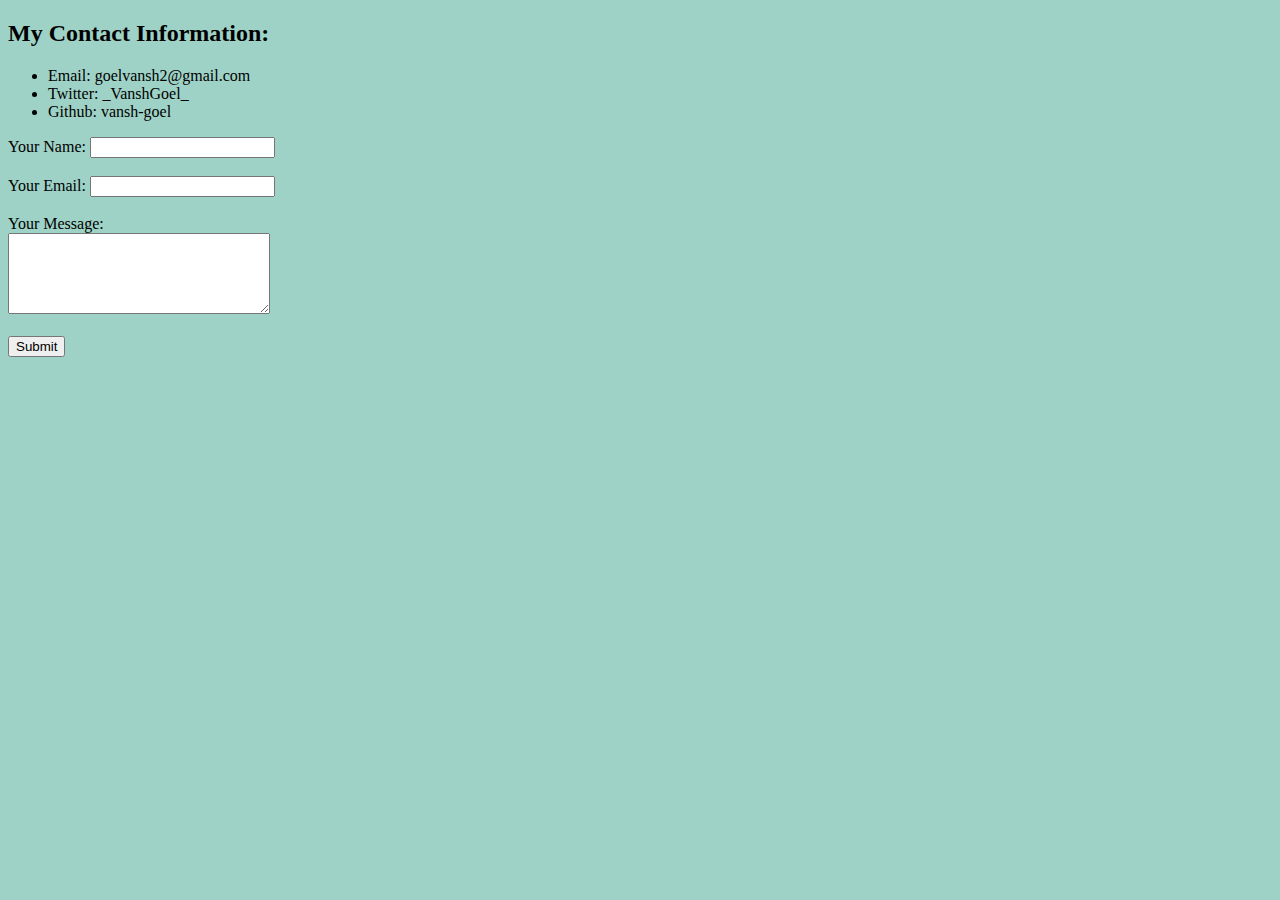
<file: Contact.html>
<!DOCTYPE html>
<html lang="en">
<head>
    <meta charset="UTF-8">
    <meta http-equiv="X-UA-Compatible" content="IE=edge">
    <meta name="viewport" content="width=device-width, initial-scale=1.0">
    <title>Contact Me</title>
    <link rel="stylesheet" href="css/styles.css">
</head>
<body>
    <h2>My Contact Information: </h2>
    <ul>
        <li>Email: <a>goelvansh2@gmail.com</a></li>
        <li>Twitter: _VanshGoel_</li>
        <li>Github: vansh-goel</li>
    </ul>
    <form action="mailto:goelvansh2@gmail.com" method="post" enctype="text/plain"> <!--The Action part is what is to be done after submitting the form using mailto helps the user send a mail to our e-mail, and we have to add enctype text/plain so that it shows plain text in the mail app-->
        <label>Your Name: </label>
        <input type="text" name="Name">
        <!-- <input type="color" name="" id=""> -->
        <br><br>
        <!-- <input type="checkbox" name="" id=""> -->
        <label>Your Email: </label>
        <input type="email" name="Email" id="">
        <br><br>
        <label>Your Message: </label><br>
        <textarea name="Message" id="" cols="30" rows="5"></textarea><br><br>
        <input type="submit" value="Submit">
        <!--The Names that we give here in the attributes are the names which are automatically typed in the mail app when user hits submit-->
    </form>
</body>
</html>
</file>
<file: css/styles.css>
hr{
    /* background-color: ; */
    border-color: #576F72;
    border-width: 8px;
    border-style: none; /*Here we have to set the display style to none because it is inset by default which is more of an embedded look and hence colour isn't visible*/
    border-top-style: dotted;
    /* height: 5px; We have to change the height because it is 0px by default */
    width: 15%;
}
img{
    height: 200px;
    border-radius: 100%;
}
body{
    background-color: #9ED2C6;
}
h1{
    color: #2B4865;
}
h3{
    color: #2B4865;
}

/*ID and class selectors take preference over general tag selectors, so if tag is supposed to be red and id asks it to be blue it will be blue not red*/

/* . is used for class and # for ID */

.circular{
    border-radius: 100%;
}

a:hover{
    color: #7F5283;
}

a:visited{
    color: #100720;
}
</file>
